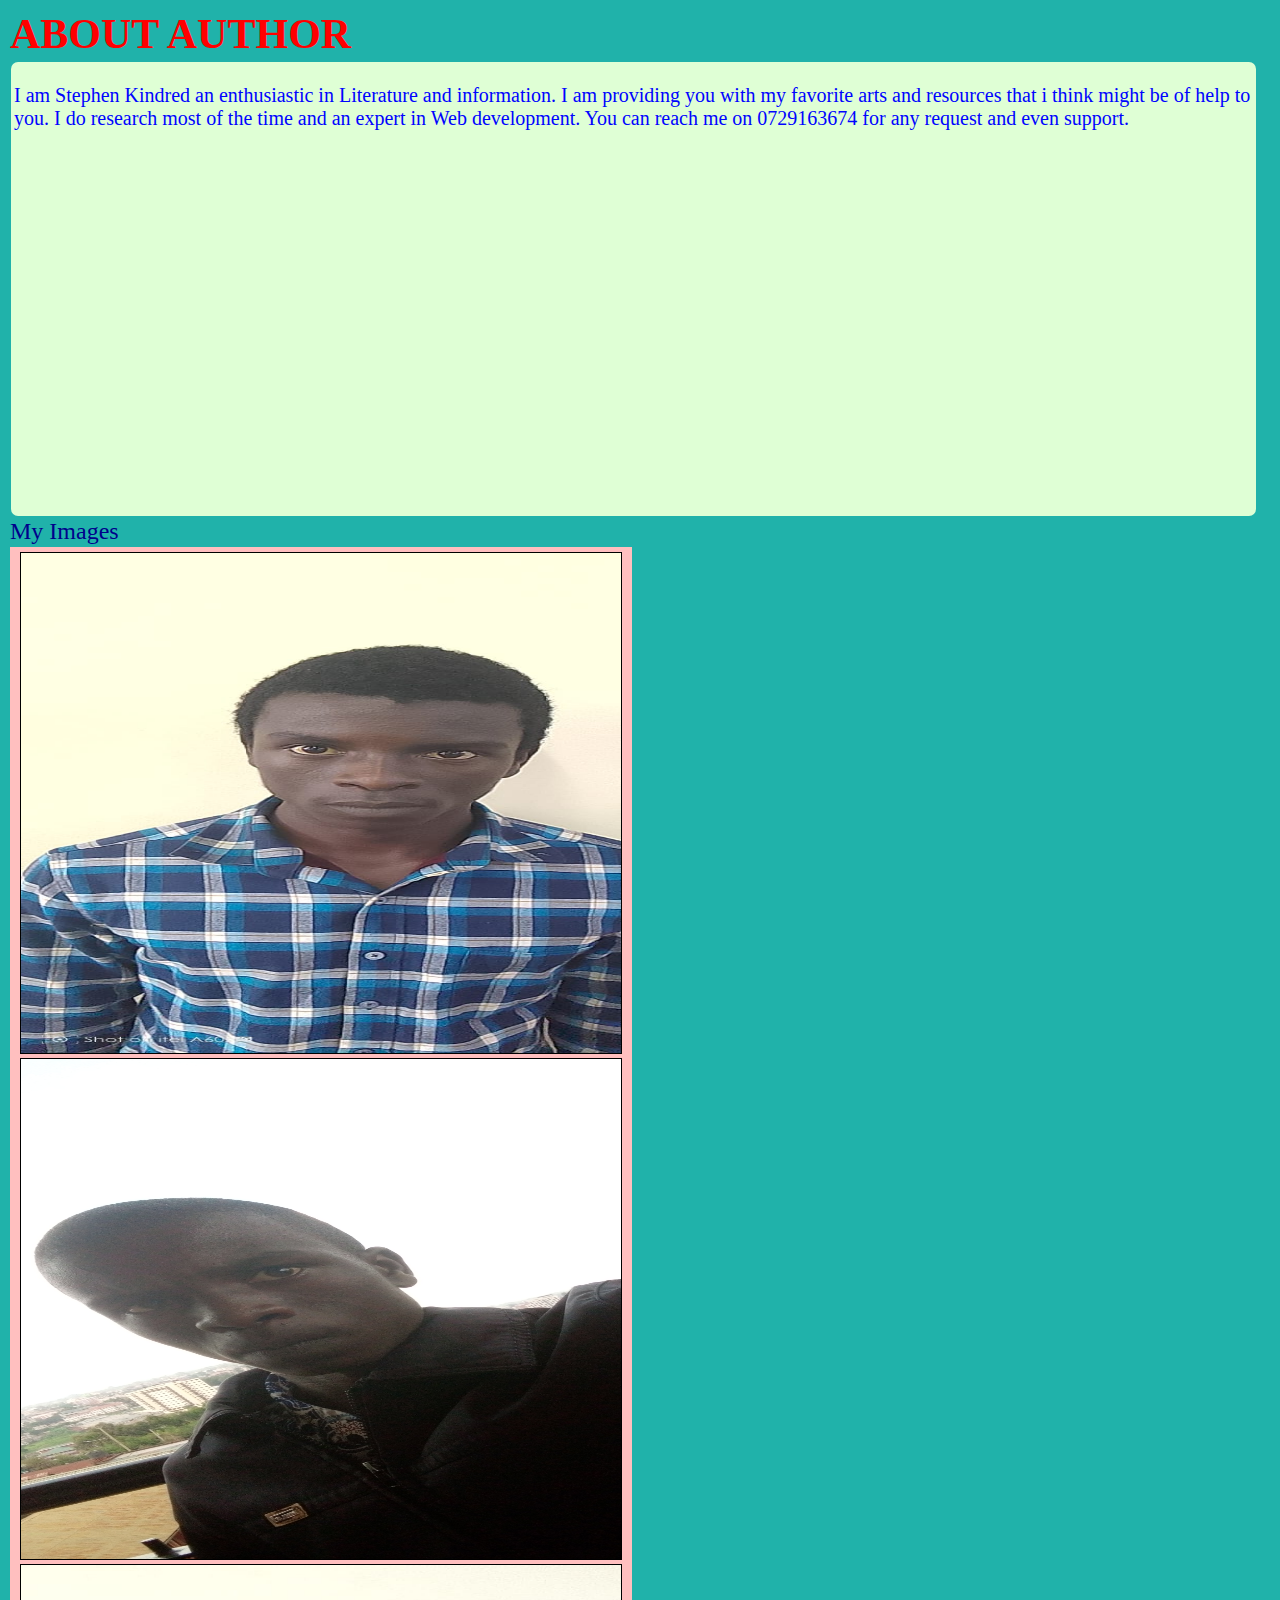
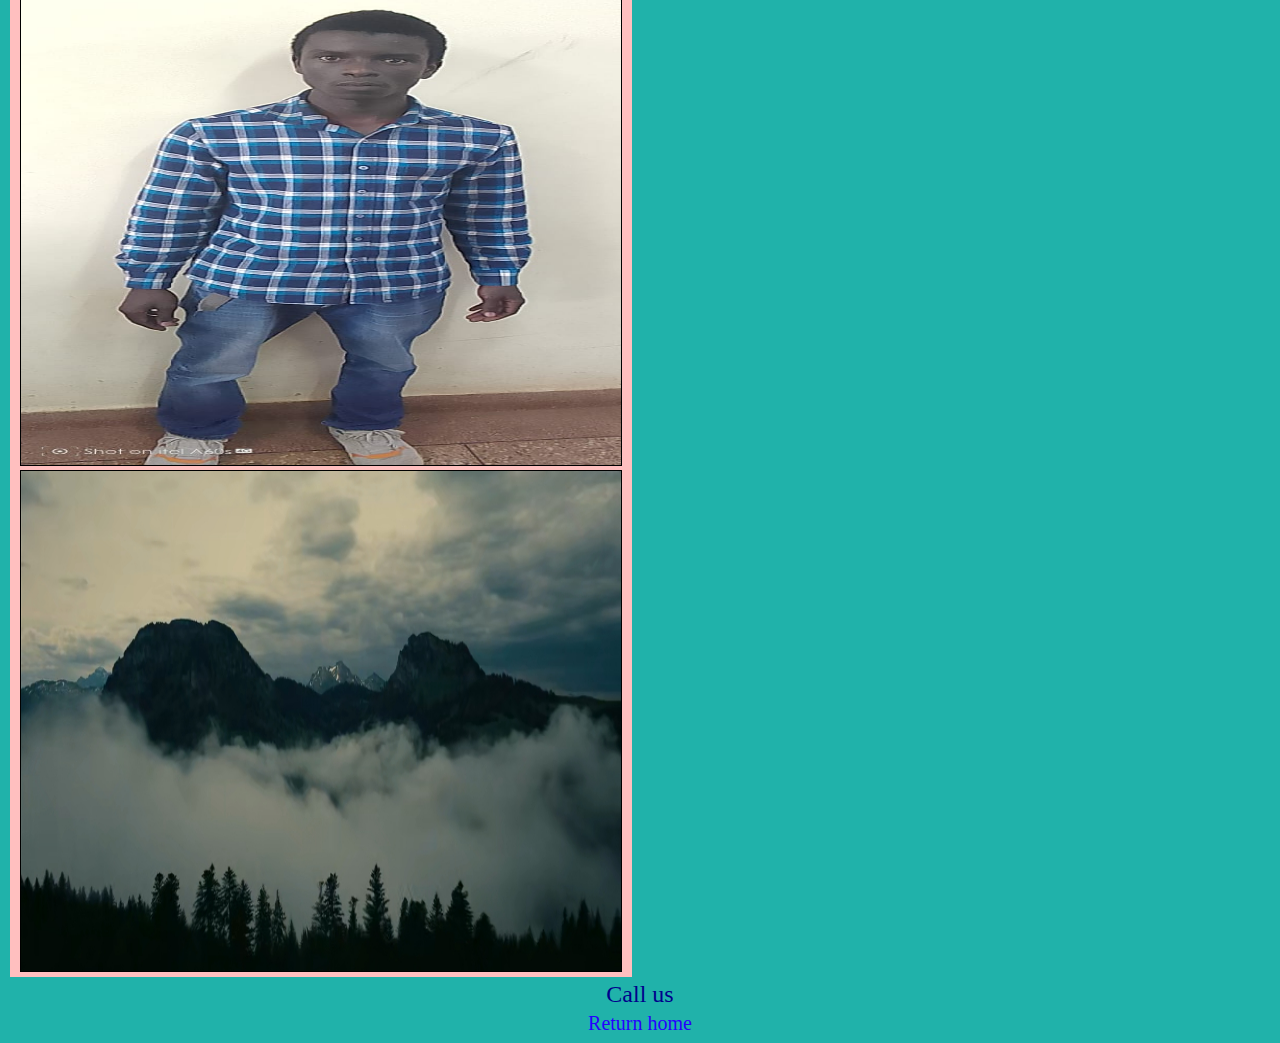
<file: about.html>
<!DOCTYPE html>
<html>
    <head>
        <style>
            body{
                background:lightseagreen;
                height:auto;
                
            }
            h1{
                font-size:42px;
                color:red;
                padding:2px;
                font-family:Times New Roman;
                margin:0;
                
                
            }
            p{
                font-size:20px;
                color:darkblue;
            }
           
                
            
             
            .dash{
                
                margin:2px 3px;
                border-radius:7px;
                width:98%;
                height:50vh;
                padding:2px 3px;
                background: #dfffd5;
                
                
            }
            .dash p{
                color:#0003ff;
                font-size:20px
                text-style:bold;
                
            }
            .rtn a {
                text-decoration:none;
                color:#2600ff;
                font-size:20px;
                align-items:center;
                justify-content:center;
                display:flex;
            }
            .my{
                font-size:24px;
                margin:2px;
                padding:0;
                
            }
            .call{
                
                text-align:center;
                align-content:center;
                margin:4px;                               
            }
            .call a{
                text-decoration:none;
                font-size:24px;
                color:darkblue;
            }
            .imagesdiv{
                width:100%
                height:2150px;
                background:#ffbfbf;
                display:flex;
                flex-direction:column;
                position:relative;
                gap:4px;
                padding-top:5px;
                padding-left:10px;
                padding-right:12px;
                max-width:600px;
                margin-left:2px;
                padding-bottom:5px;
                
                
                
                
            }
            .images{
                height:500px;
                width:100%;
                border:1px solid black;
                              
            }
            .images img{
                width:100%;
                height:100%;
                
            }
            
        </style>
    </head>
    <body>
        <header>
            <h1>ABOUT AUTHOR</h1>
        </header>
        <div class="dash">
            <p>
                I am Stephen Kindred an enthusiastic in Literature and information. I am providing you with my favorite arts and resources that i think might be of help to you. I do research most of the time and an expert in Web development. You can reach me on 0729163674 for any request and even support.
            </p>
        </div>
        
        <p class="my">My Images</p>
        <div class="imagesdiv">
      
   <div class="images">
       <img src="s1.jpg" alt="">
   </div>
            
   <div class="images">
       <img src="s2.jpg" alt="">
   </div>
      <div class="images">
       <img src="s4.jpg" alt="">
   </div>
      <div class="images">
       <img src="s3.jpg" alt="">
   </div>
        
        </div>
        <div class="call">
        <a href="tel:0729163674">Call us</a></div>
        
        <div class="rtn"><a href="index.html">Return home</a></div>
    </body>
</html>
</file>
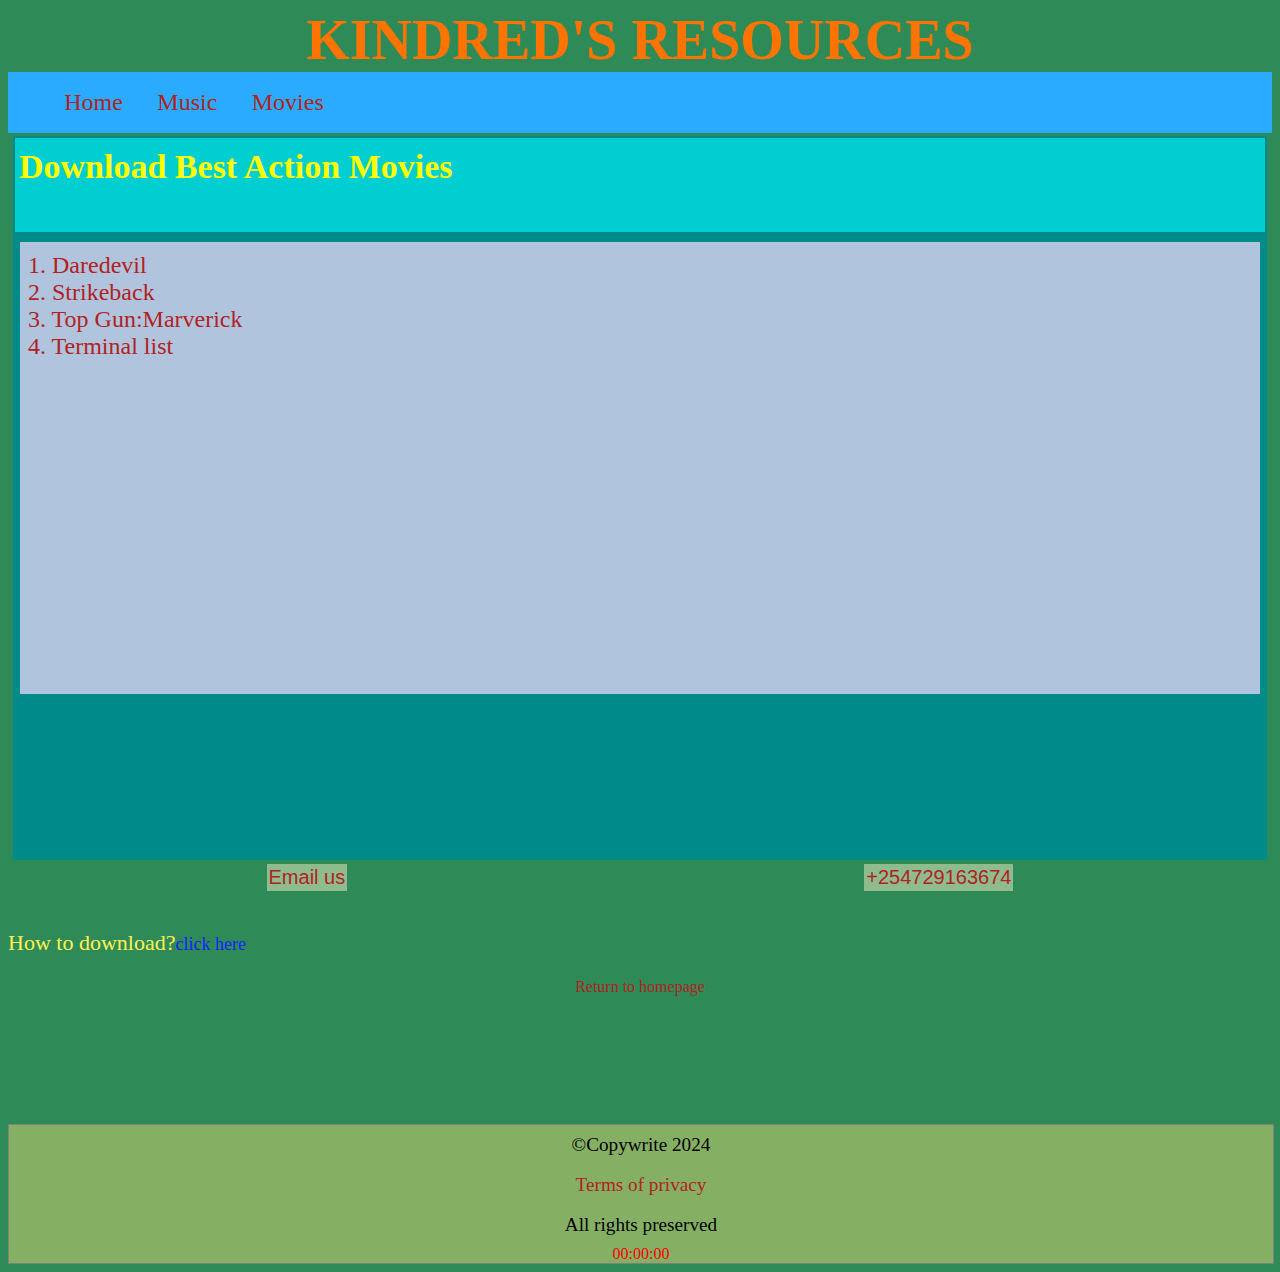
<file: actionmovies.html>
<!DOCTYPE html>
<html>
    <head>
       <link rel="stylesheet" type="text/css"href="style2.css">
       
       
  </head>
   <body>
     <div class="title">
         
      <h1>KINDRED'S RESOURCES</h1>    
         
     </div>
    
     <header>
         
         <div class="navigate">
             <ul>
                 <li><a href="index.html">Home</a></li>
                 <li><a href="music.html">Music</a></li>
                 <li><a href="movies.html">Movies</a></li>
                 
             </ul>
         </div>    
     </header>

          
   
   
     <section class="board">
         <div class="h2">
            <h2>Download Best Action Movies</h2> 
         </div>


         <div class="list">             
         <div>
        <a href="#" id="m1">1. Daredevil</a>
                 </div>
        <div>
       <a href="#" id="m2">2.  Strikeback</a>
       </div>
       <div>
           <a href="" id="m3">3. Top Gun:Marverick</a>
       </div>
       <div>
        
         <a href="#" id="m4">4. Terminal list</a>
         </div>
         
             
      
         </div>
     </section>
     
     <section class="contacts">
     
     
     <div class="cts">
         <a href="mailto:stephenkindred0368@gmail.com">Email us</a>
        </div>
        <div class="cts">
         <a href="Tel:0729163674" type="Tel">+254729163674</a>
     </div>

 </section>
<p class="hlp">How to download?<a href="helpdownload.html">click here</a></p>
<p class="rtn"><a href="index.html">Return to homepage</a></p>

     <footer class="footer1">
        <div class="footer2">
        <div>
               <p class="prc">©Copywrite 2024</p>
            </div>
            <div>
                <p class="prc"><a href="privacy.html">Terms of privacy</a></p>   
           
            </div>
            <div>
            <p class="prc">All rights preserved</p>
            </div>
        
         
         <div class="time">
             <span id="hrs">00</span>
             <span>:</span>
             <span id="min">00</span>
             <span>:</span>
             <span id="sec">00</span>
         </div>
     </div>
     </footer>
     
     <script>
         let hrs= document.getElementById("hrs")
         let min= document.getElementById("min")
         let sec= document.getElementById("sec")
         
         setInterval(()=>{
         let time= new Date()
         
         hrs.innerHTML=time.getHours()
         min.innerHTML=time.getMinutes()
         sec.innerHTML=time.getSeconds()
         },1000)
         
         
     </script>
 </body>
 </html>
</file>
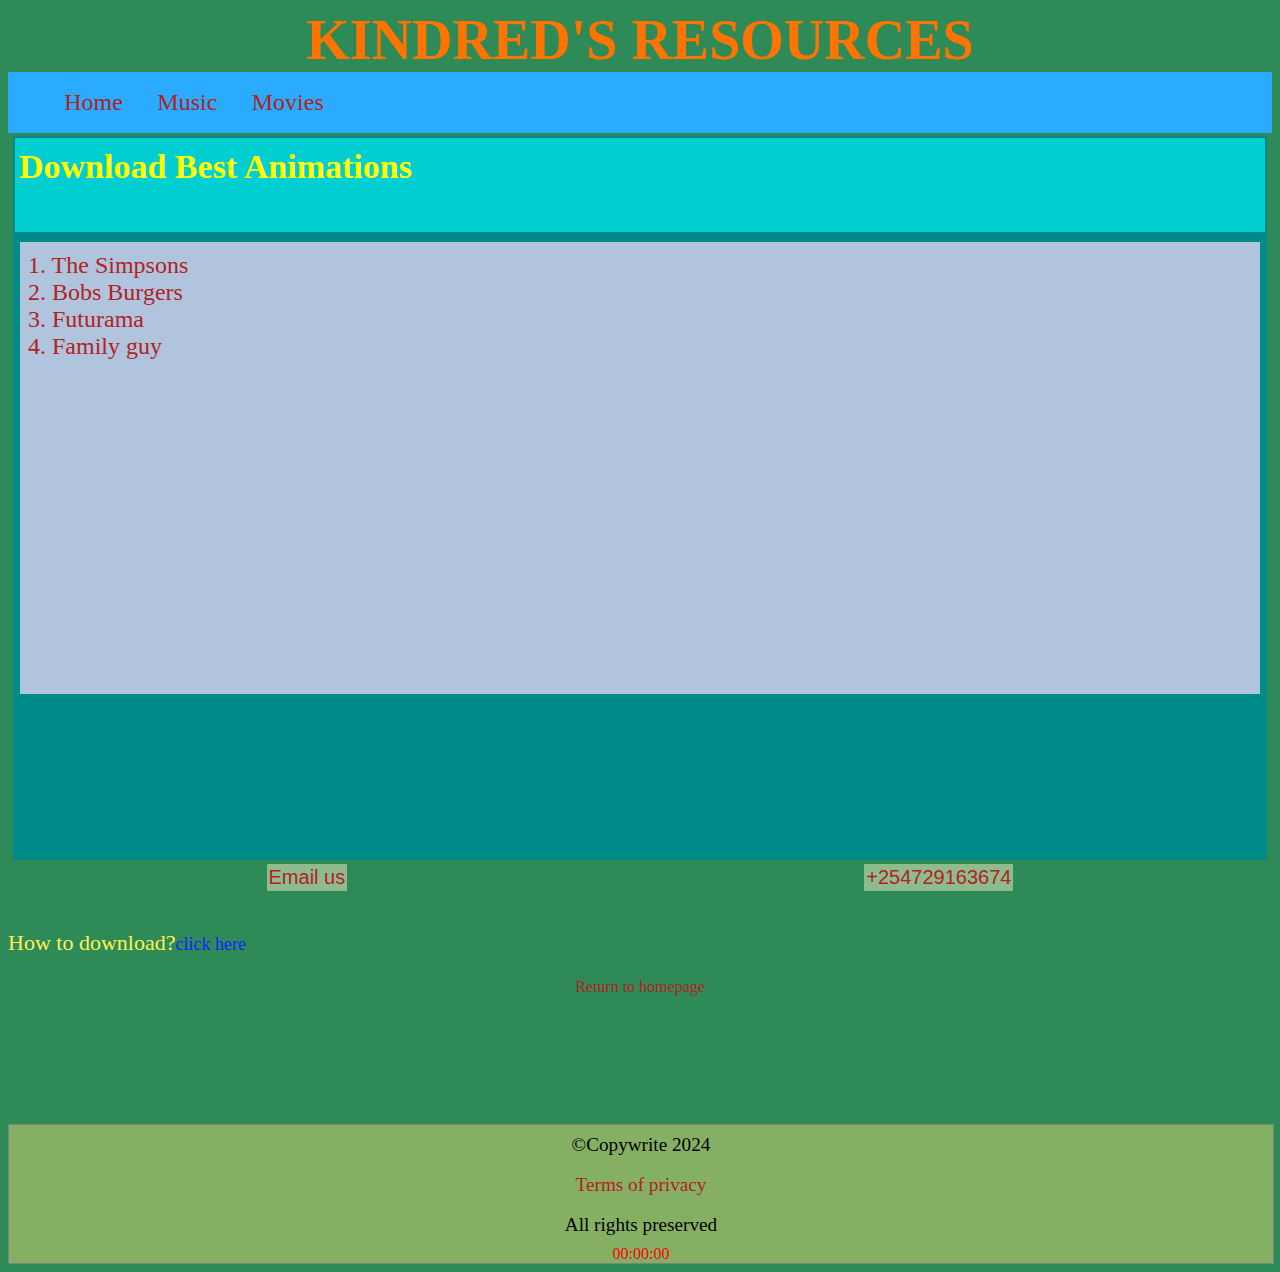
<file: animation.html>
<!DOCTYPE html>
<html>
    <head>
       <link rel="stylesheet" type="text/css"href="style2.css">
       
       
  </head>
   <body>
     <div class="title">
         
      <h1>KINDRED'S RESOURCES</h1>    
         
     </div>
    
     <header>
         
         <div class="navigate">
             <ul>
                 <li><a href="index.html">Home</a></li>
                 <li><a href="music.html">Music</a></li>
                 <li><a href="movies.html">Movies</a></li>
                 
             </ul>
         </div>    
     </header>

          
   
   
     <section class="board">
         <div class="h2">
            <h2>Download Best Animations</h2> 
         </div>


         <div class="list">             
         <div>
        <a href="#" id="m1">1.  The Simpsons</a>
                 </div>
        <div>
       <a href="#" id="m2">2. Bobs Burgers </a>
       </div>
       <div>
           <a href="" id="m3">3.  Futurama</a>
       </div>
       <div>
        
         <a href="#" id="m4">4. Family guy</a>
         </div>
         
             
      
         </div>
     </section>
     
     <section class="contacts">
     
     
     <div class="cts">
         <a href="mailto:stephenkindred0368@gmail.com">Email us</a>
        </div>
        <div class="cts">
         <a href="Tel:0729163674" type="Tel">+254729163674</a>
     </div>

 </section>
<p class="hlp">How to download?<a href="helpdownload.html">click here</a></p>
<p class="rtn"><a href="index.html">Return to homepage</a></p>

     <footer class="footer1">
        <div class="footer2">
        <div>
               <p class="prc">©Copywrite 2024</p>
            </div>
            <div>
                <p class="prc"><a href="privacy.html">Terms of privacy</a></p>   
           
            </div>
            <div>
            <p class="prc">All rights preserved</p>
            </div>
        
         
         <div class="time">
             <span id="hrs">00</span>
             <span>:</span>
             <span id="min">00</span>
             <span>:</span>
             <span id="sec">00</span>
         </div>
     </div>
     </footer>
     
     <script>
         let hrs= document.getElementById("hrs")
         let min= document.getElementById("min")
         let sec= document.getElementById("sec")
         
         setInterval(()=>{
         let time= new Date()
         
         hrs.innerHTML=time.getHours()
         min.innerHTML=time.getMinutes()
         sec.innerHTML=time.getSeconds()
         },1000)
         
         
     </script>
 </body>
 </html>
</file>
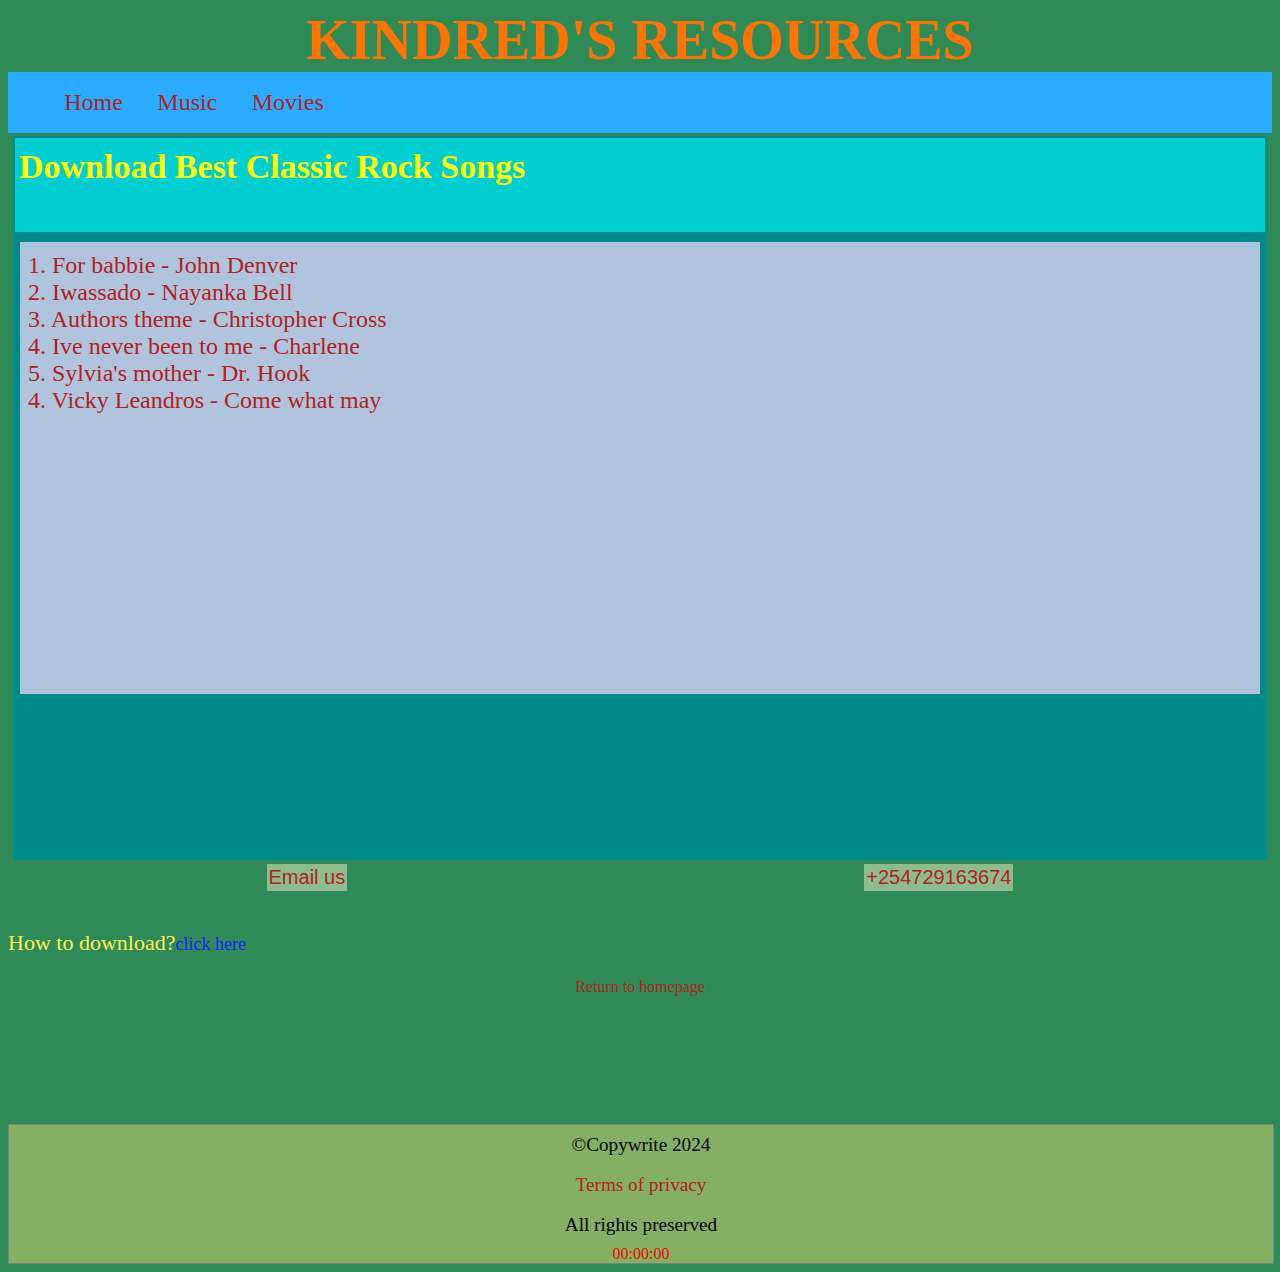
<file: Classics.html>
<!DOCTYPE html>
<html>
    <head>
       <link rel="stylesheet" type="text/css"href="style2.css">
       
       
  </head>
   <body>
     <div class="title">
         
      <h1>KINDRED'S RESOURCES</h1>    
         
     </div>
    
     <header>
         
         <div class="navigate">
             <ul>
                 <li><a href="index.html">Home</a></li>
                 <li><a href="music.html">Music</a></li>
                 <li><a href="movies.html">Movies</a></li>
                 
             </ul>
         </div>    
     </header>

          
   
   
     <section class="board">
         <div class="h2">
            <h2>Download Best Classic Rock Songs</h2> 
         </div>


         <div class="list">             
         <div>
        <a href="#" id="m1">1. For babbie - John Denver</a>
                 </div>
        <div>
       <a href="#" id="m2">2. Iwassado - Nayanka Bell</a>
       </div>
       <div>
           <a href="" id="m3">3. Authors theme - Christopher Cross</a>
       </div>
       <div>
        
         <a href="#" id="m4">4. Ive never been to me - Charlene</a>
         </div>
            <div>
        
         <a href="#" id="m4">5. Sylvia's mother - Dr. Hook </a>
         </div>
            <div>
        
         <a href="#" id="m4">4. Vicky Leandros - Come what may</a>
         </div>
         
             
      
         </div>
     </section>
     
     <section class="contacts">
     
     
     <div class="cts">
         <a href="mailto:stephenkindred0368@gmail.com">Email us</a>
        </div>
        <div class="cts">
         <a href="Tel:0729163674" type="Tel">+254729163674</a>
     </div>

 </section>
<p class="hlp">How to download?<a href="helpdownload.html">click here</a></p>
<p class="rtn"><a href="index.html">Return to homepage</a></p>

     <footer class="footer1">
        <div class="footer2">
        <div>
               <p class="prc">©Copywrite 2024</p>
            </div>
            <div>
                <p class="prc"><a href="privacy.html">Terms of privacy</a></p>   
           
            </div>
            <div>
            <p class="prc">All rights preserved</p>
            </div>
        
         
         <div class="time">
             <span id="hrs">00</span>
             <span>:</span>
             <span id="min">00</span>
             <span>:</span>
             <span id="sec">00</span>
         </div>
     </div>
     </footer>
     
     <script>
         let hrs= document.getElementById("hrs")
         let min= document.getElementById("min")
         let sec= document.getElementById("sec")
         
         setInterval(()=>{
         let time= new Date()
         
         hrs.innerHTML=time.getHours()
         min.innerHTML=time.getMinutes()
         sec.innerHTML=time.getSeconds()
         },1000)
         
         
     </script>
 </body>
 </html>
</file>
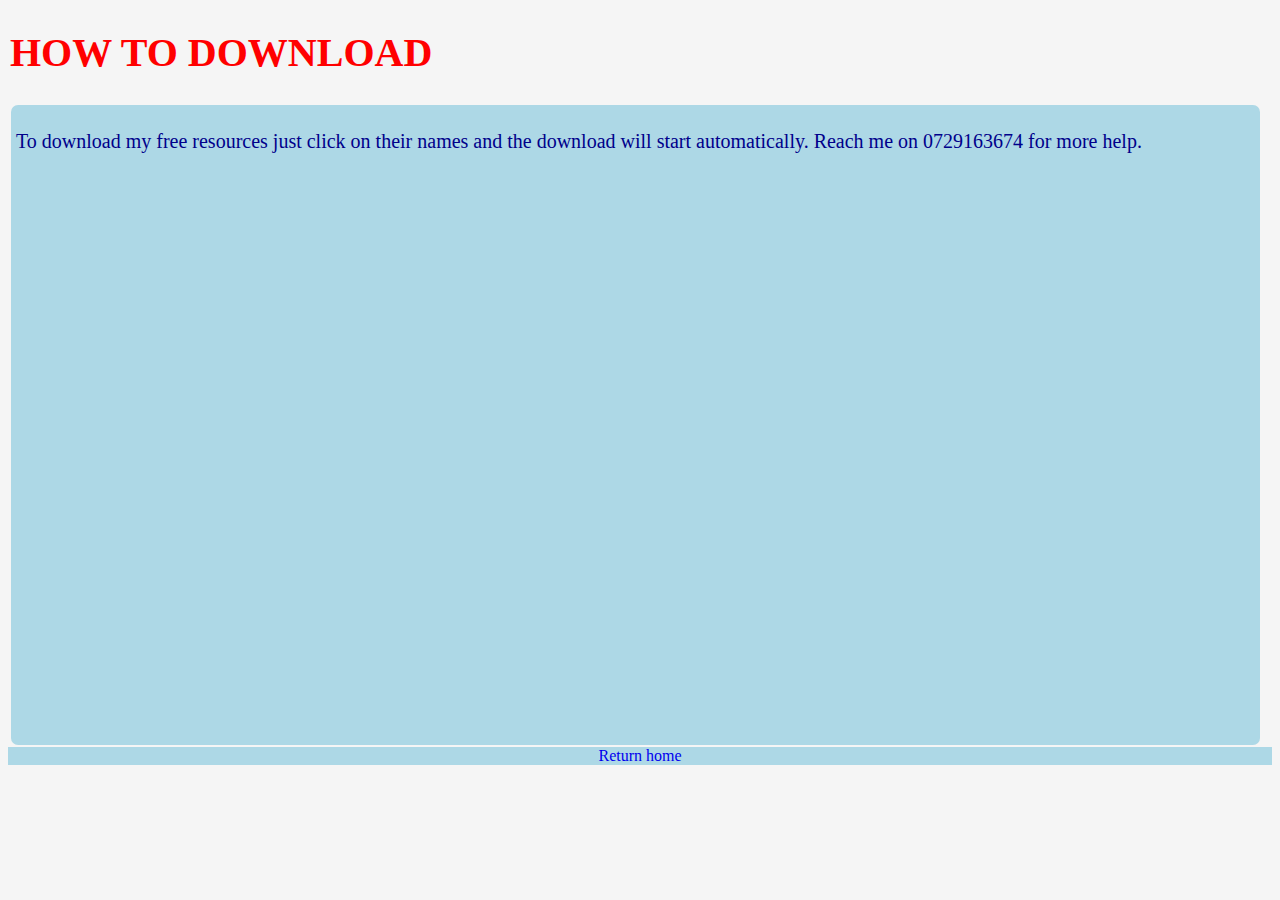
<file: helpdownload.html>
<!DOCTYPE html>
<html>
    <head>
        <style>
            body{
                background:whitesmoke;
                
            }
            h1{
                font-size:40px;
                color:red;
                padding:2px;
                
                
            }
            p{
                font-size:20px;
                color:darkblue;
            }
            div{
                background-color:lightblue;
            }
            .dash{
                
                margin:2px 3px;
                border-radius:7px;
                width:98%;
                height:70vh;
                padding:5px;
            }
            
            .rtn a {
                text-decoration:none;
                font-color:darkblue;
                align-items:center;
                justify-content:center;
                display:flex;
            }
        </style>
    </head>
    <body>
        <header>
            <h1>HOW TO DOWNLOAD</h1>
        </header>
        <div class="dash">
            <p>
                To download my free resources just click on their names and the download will start automatically.
                Reach me on 0729163674 for more help.
            </p>
        </div>
        <div class="rtn"><a href="index.html">Return home</a></div>
    </body>
</html>
</file>
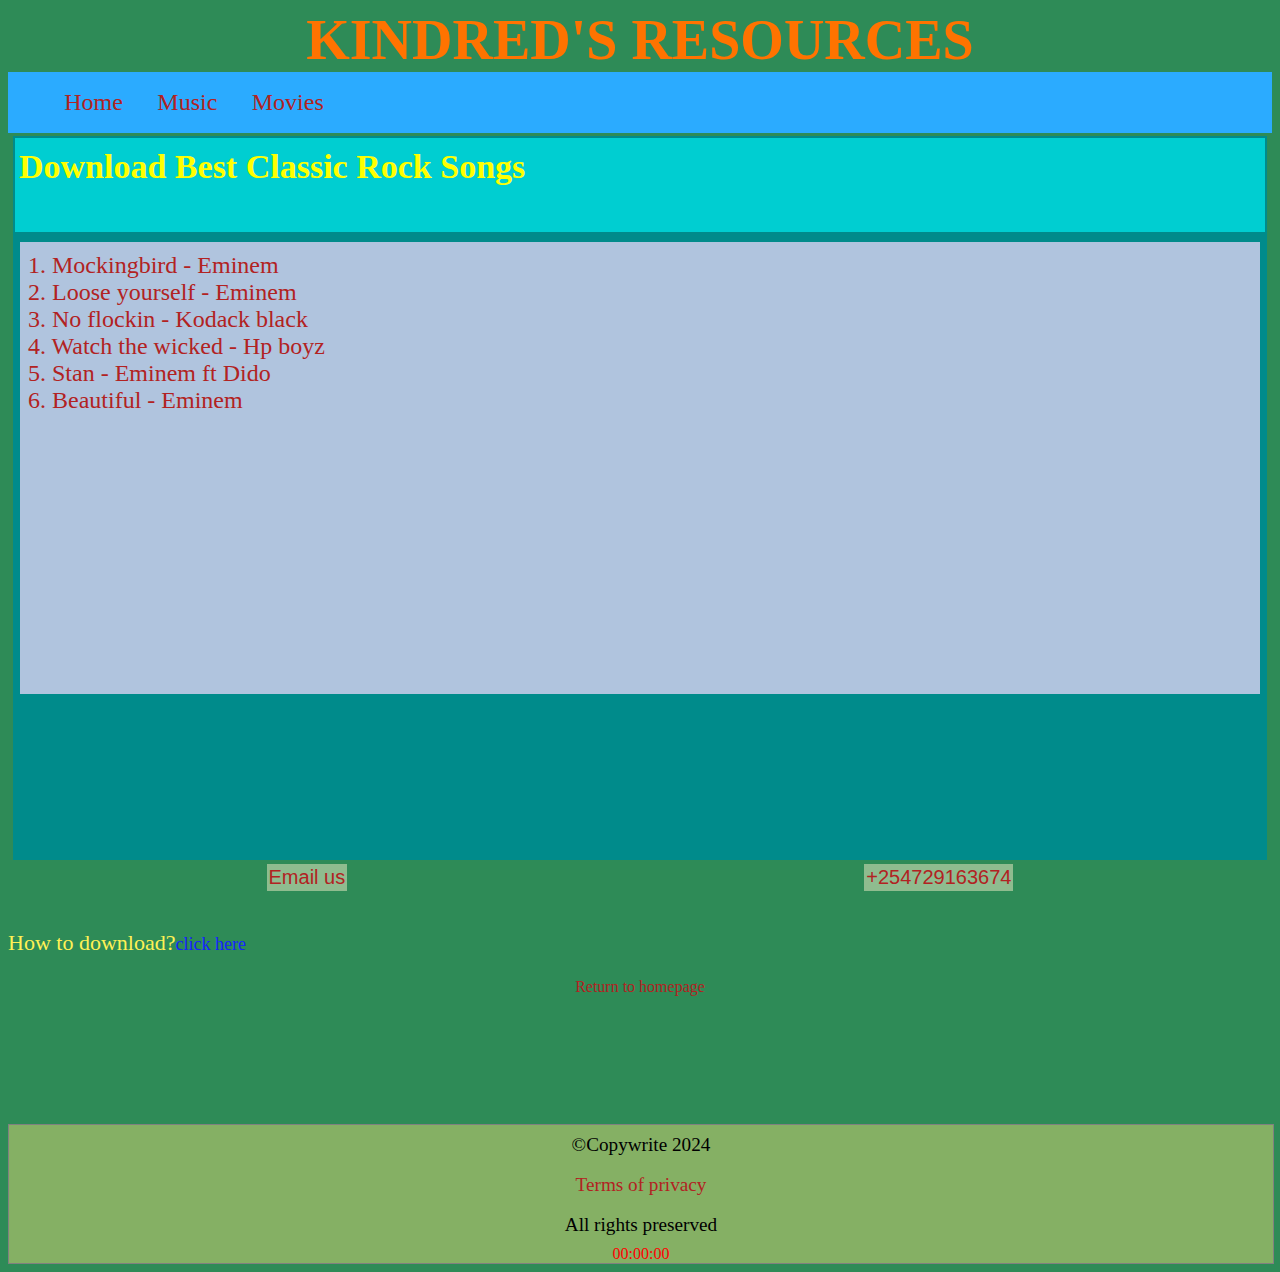
<file: hiphop.html>
<!DOCTYPE html>
<html>
    <head>
       <link rel="stylesheet" type="text/css"href="style2.css">
       
       
  </head>
   <body>
     <div class="title">
         
      <h1>KINDRED'S RESOURCES</h1>    
         
     </div>
    
     <header>
         
         <div class="navigate">
             <ul>
                 <li><a href="index.html">Home</a></li>
                 <li><a href="music.html">Music</a></li>
                 <li><a href="movies.html">Movies</a></li>
                 
             </ul>
         </div>    
     </header>

          
   
   
     <section class="board">
         <div class="h2">
            <h2>Download Best Classic Rock Songs</h2> 
         </div>


         <div class="list">             
         <div>
        <a href="#" id="m1">1. Mockingbird - Eminem</a>
                 </div>
        <div>
       <a href="#" id="m2">2. Loose yourself - Eminem</a>
       </div>
       <div>
           <a href="" id="m3">3. No flockin - Kodack black</a>
       </div>
       <div>
        
         <a href="#" id="m4">4. Watch the wicked - Hp boyz</a>
         </div>
            <div>
        
         <a href="#" id="m4">5. Stan - Eminem ft Dido</a>
         </div>
            <div>
        
         <a href="#" id="m4">6. Beautiful - Eminem</a>
         </div>
         
             
      
         </div>
     </section>
     
     <section class="contacts">
     
     
     <div class="cts">
         <a href="mailto:stephenkindred0368@gmail.com">Email us</a>
        </div>
        <div class="cts">
         <a href="Tel:0729163674" type="Tel">+254729163674</a>
     </div>

 </section>
<p class="hlp">How to download?<a href="helpdownload.html">click here</a></p>
<p class="rtn"><a href="index.html">Return to homepage</a></p>

     <footer class="footer1">
        <div class="footer2">
        <div>
               <p class="prc">©Copywrite 2024</p>
            </div>
            <div>
                <p class="prc"><a href="privacy.html">Terms of privacy</a></p>   
           
            </div>
            <div>
            <p class="prc">All rights preserved</p>
            </div>
        
         
         <div class="time">
             <span id="hrs">00</span>
             <span>:</span>
             <span id="min">00</span>
             <span>:</span>
             <span id="sec">00</span>
         </div>
     </div>
     </footer>
     
     <script>
         let hrs= document.getElementById("hrs")
         let min= document.getElementById("min")
         let sec= document.getElementById("sec")
         
         setInterval(()=>{
         let time= new Date()
         
         hrs.innerHTML=time.getHours()
         min.innerHTML=time.getMinutes()
         sec.innerHTML=time.getSeconds()
         },1000)
         
         
     </script>
 </body>
 </html>
</file>
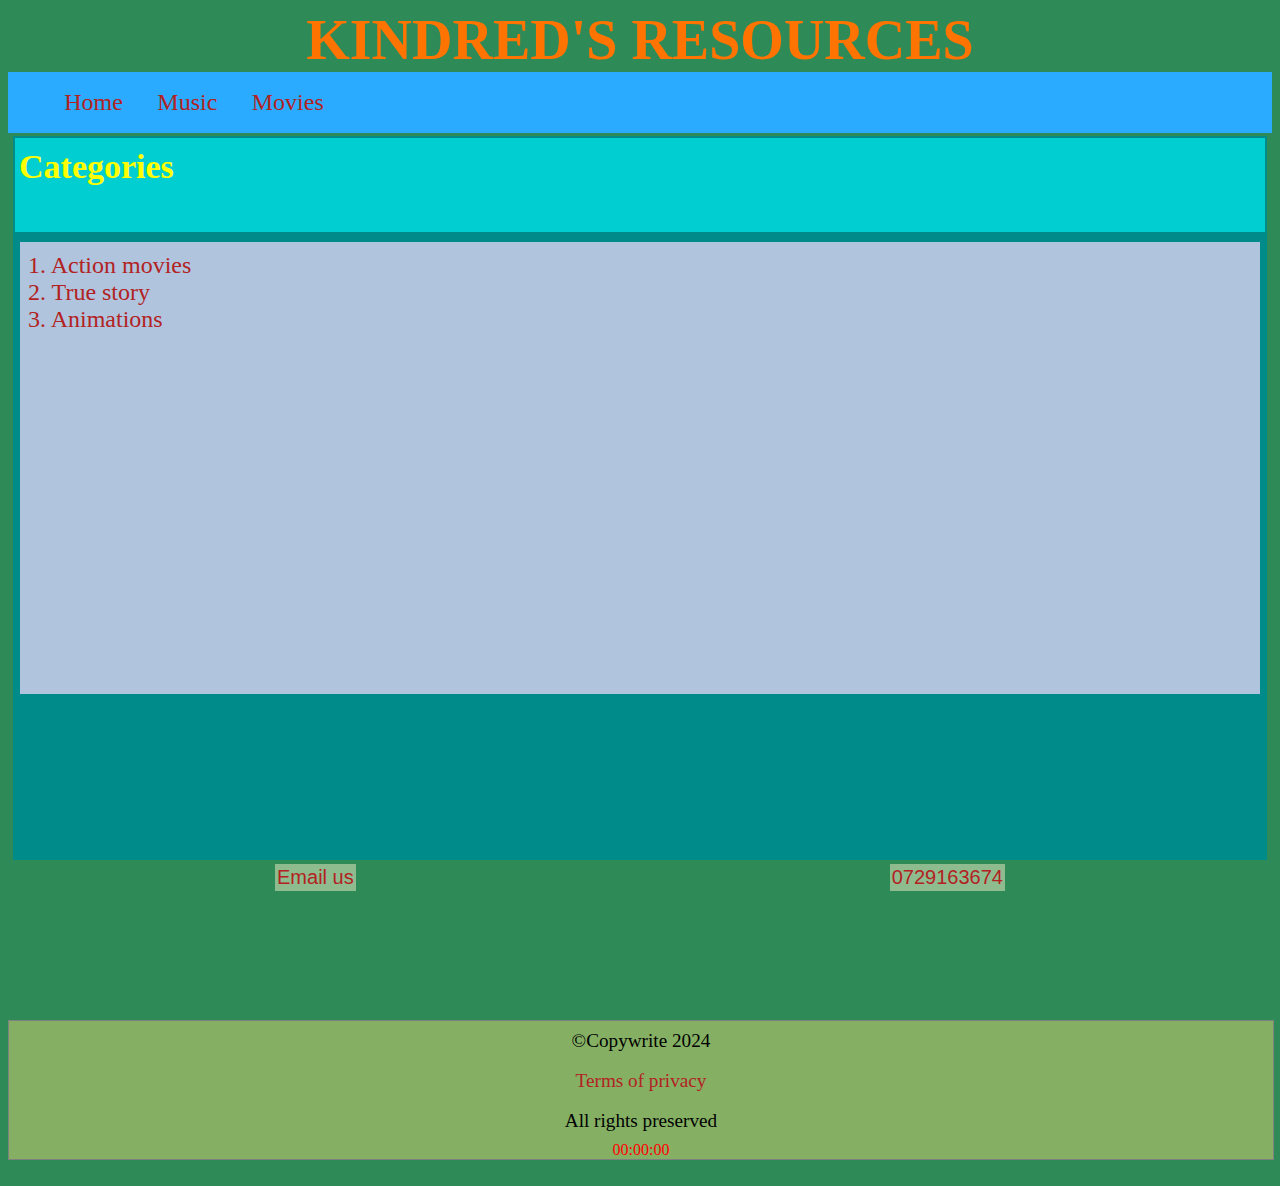
<file: movies.html>
<!DOCTYPE html>
<html>
    <head>
       <link rel="stylesheet" type="text/css" href="style2.css">
       
  </head>
   <body>
     <div class="title">
         
      <h1>KINDRED'S RESOURCES</h1>    
         
     </div>
    
     <header>
         
         <div class="navigate">
             <ul>
                 <li><a href="Index.html.html">Home</a></li>
                 <li><a href="music.html">Music</a></li>
                 <li><a href="movies.html">Movies</a></li>
                 
             </ul>
         </div>    
     </header>

          
   
   
     <section class="board">
         <div class="h2">
            <h2>Categories</h2> 
         </div>


         <div class="list">             
         <div>
         <a href="actionmovies.html">1. Action movies</a>
        </div>
        
       <div>
           <a href="truestory.html">2. True story</a>
       </div>
       
         <div>
             <a href="animation.html">3. Animations</a>
         </div>
         </div>
     </section>
     
     <section class="contacts">
     
     
     <div class="cts">
         <a href="mailto:stephenkindred0368@gmail.com">Email us</a>
        </div>
        <div class="cts">
         <a href="Tel:0729163674" type="Tel">0729163674</a>
     </div>


 </section>


     <footer class="footer1">
        <div class="footer2">
        <div>
               <p class="prc">©Copywrite 2024</p>
            </div>
            <div>
                <p class="prc"><a href="privacy.html">Terms of privacy</a></p>   
           
            </div>
            <div>
            <p class="prc">All rights preserved</p>
            </div>
        
         
         <div class="time">
             <span id="hrs">00</span>
             <span>:</span>
             <span id="min">00</span>
             <span>:</span>
             <span id="sec">00</span>
         </div>
     </div>
     </footer>
     
     <script>
         let hrs= document.getElementById("hrs")
         let min= document.getElementById("min")
         let sec= document.getElementById("sec")
         
         setInterval(()=>{
         let time= new Date()
         
         hrs.innerHTML=time.getHours()
         min.innerHTML=time.getMinutes()
         sec.innerHTML=time.getSeconds()
         },1000)
         
         
     </script>
 </body>
 </html>
</file>
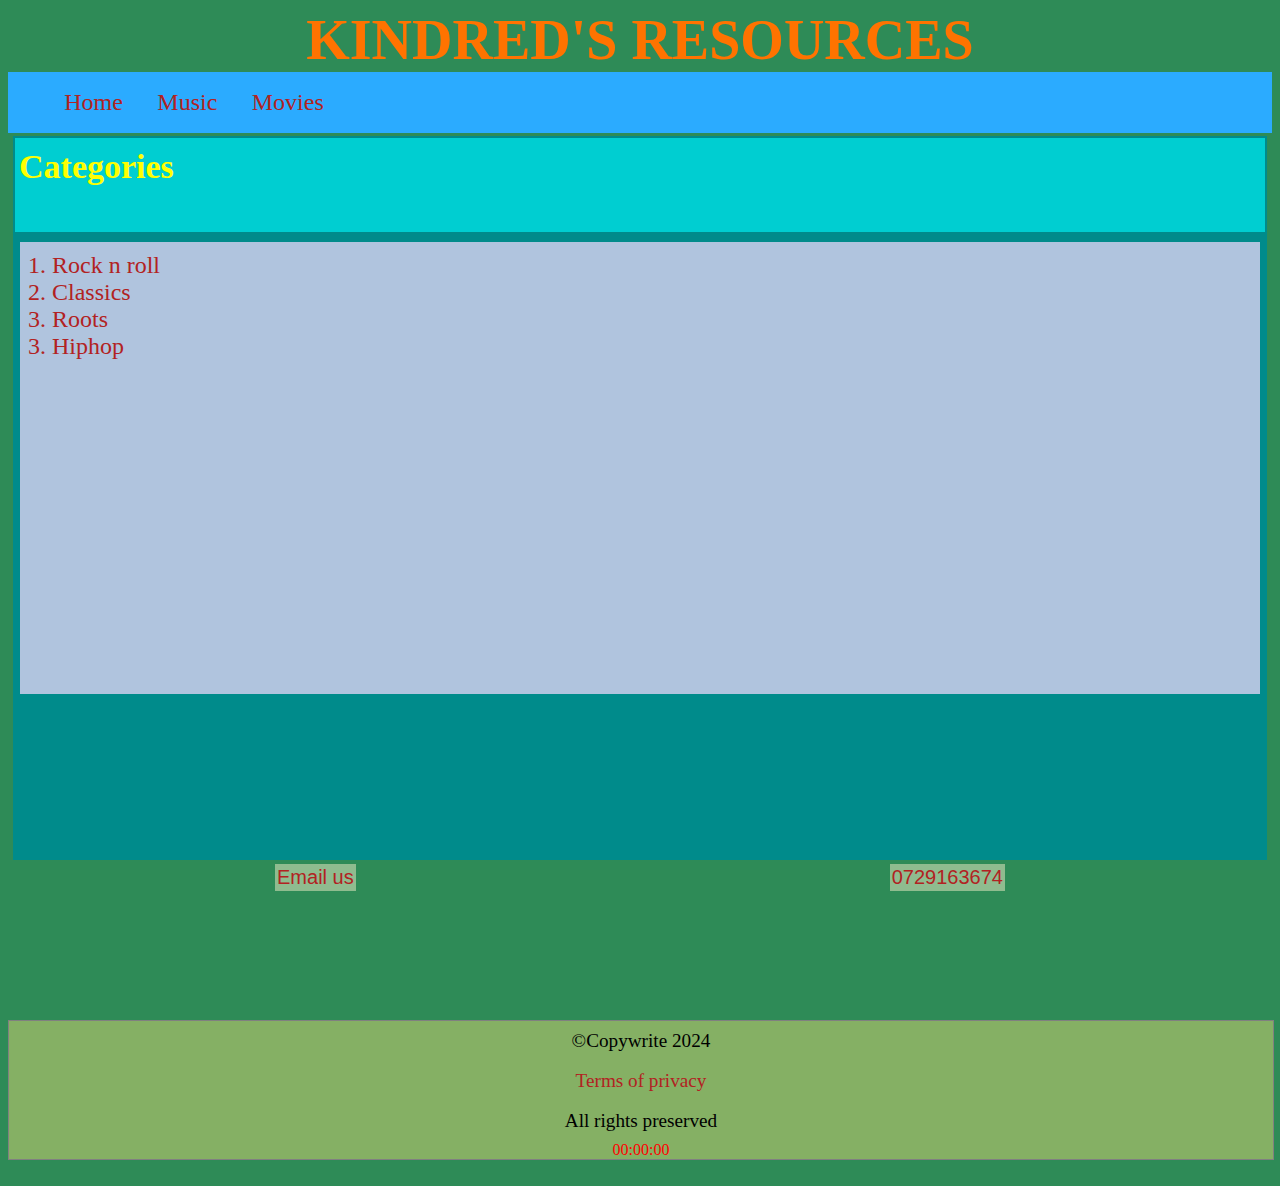
<file: music.html>
<!DOCTYPE html>
<html>
    <head>
       <link rel="stylesheet" type="text/css" href="style2.css">
     
       
  </head>
   <body>
     <div class="title">
         
      <h1>KINDRED'S RESOURCES</h1>    
         
     </div>
    
     <header>
         
         <div class="navigate">
             <ul>
                 <li><a href="index.html">Home</a></li>
                 <li><a href="music.html">Music</a></li>
                 <li><a href="movies.html">Movies</a></li>
                 
             </ul>
         </div>    
     </header>

          
   
   
     <section class="board">
         <div class="h2">
            <h2>Categories</h2> 
         </div>


         <div class="list">             
         
        <div>
        
         <a href="Rock.html">1. Rock n roll</a>
       </div>
       <div>
           <a href="Classics.html">2. Classics</a>
       </div>
       <div>
        
         <a href="Roots.html">3. Roots</a>
         </div>
          <div>
        
         <a href="hiphop.html">3. Hiphop</a>
         </div>
         
         </div>
     </section>
     
     <section class="contacts">
     
     
     <div class="cts">
         <a href="mailto:stephenkindred0368@gmail.com">Email us</a>
        </div>
        <div class="cts">
         <a href="Tel:0729163674" type="Tel">0729163674</a>
     </div>


 </section>


     <footer class="footer1">
        <div class="footer2">
        <div>
               <p class="prc">©Copywrite 2024</p>
            </div>
            <div>
                <p class="prc"><a href="privacy.html">Terms of privacy</a></p>   
           
            </div>
            <div>
            <p class="prc">All rights preserved</p>
            </div>
        
         
         <div class="time">
             <span id="hrs">00</span>
             <span>:</span>
             <span id="min">00</span>
             <span>:</span>
             <span id="sec">00</span>
         </div>
     </div>
     </footer>
     
     <script>
         let hrs= document.getElementById("hrs")
         let min= document.getElementById("min")
         let sec= document.getElementById("sec")
         
         setInterval(()=>{
         let time= new Date()
         
         hrs.innerHTML=time.getHours()
         min.innerHTML=time.getMinutes()
         sec.innerHTML=time.getSeconds()
         },1000)
         
         
     </script>
 </body>
 </html>
</file>
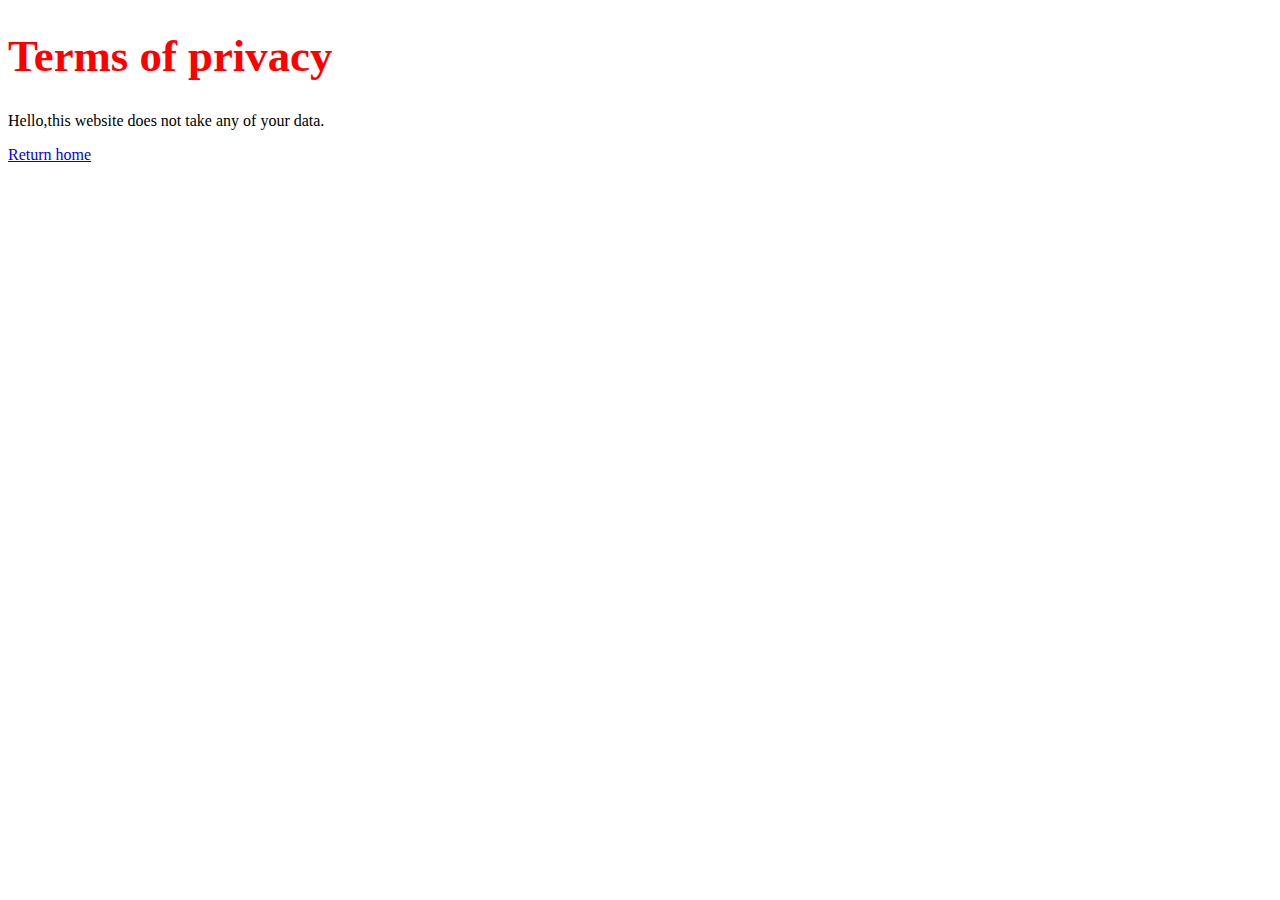
<file: privacy.html>
<!DOCTYPE html>
<html>
    <head>
        <style>
            h1{
                font-size:2.8rem;
                color:red;
                font-family:Times New Roman;
                justify-content:cent;
            }
        </style>
    </head>
    <body>
        <div>
            <h1>Terms of privacy</h1>
            <p>Hello,this website does not take any of your data.</p>
            <a href="index.html">Return home</a>
        </div>
    </body>
</html>
</file>
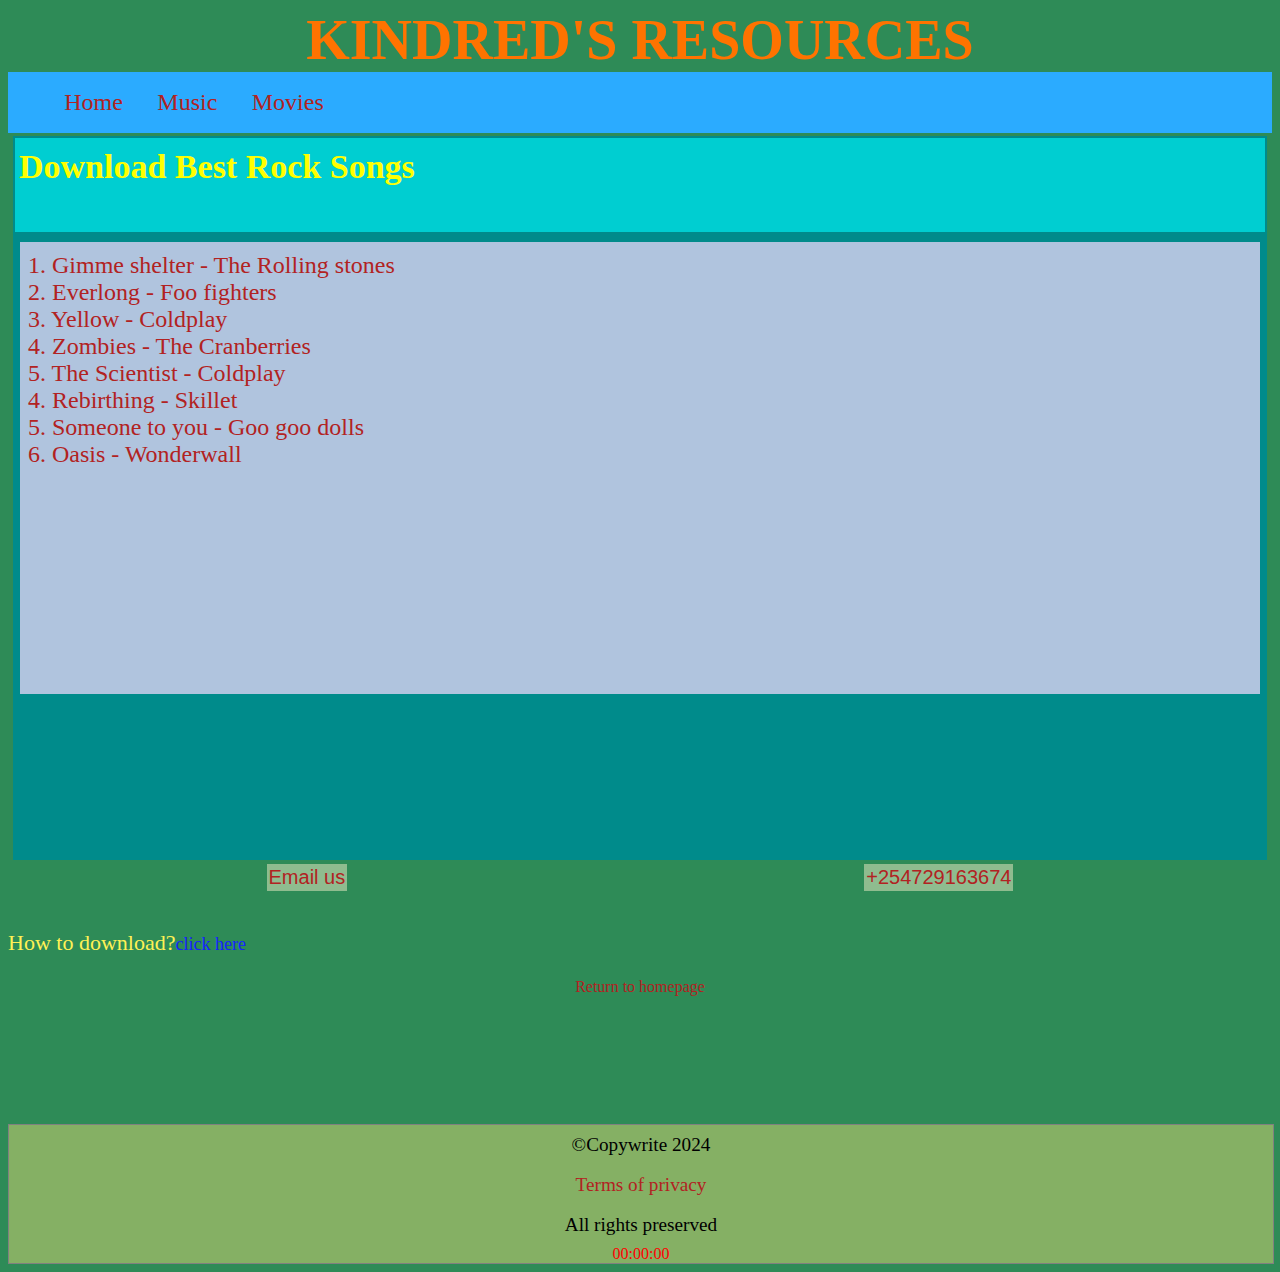
<file: Rock.html>
<!DOCTYPE html>
<html>
    <head>
       <link rel="stylesheet" type="text/css"href="style2.css">
       
       
  </head>
   <body>
     <div class="title">
         
      <h1>KINDRED'S RESOURCES</h1>    
         
     </div>
    
     <header>
         
         <div class="navigate">
             <ul>
                 <li><a href="index.html">Home</a></li>
                 <li><a href="music.html">Music</a></li>
                 <li><a href="movies.html">Movies</a></li>
                 
             </ul>
         </div>    
     </header>

          
   
   
     <section class="board">
         <div class="h2">
            <h2>Download Best Rock Songs</h2> 
         </div>


         <div class="list">             
         <div>
        <a href="#" id="m1">1. Gimme shelter - The Rolling stones</a>
                 </div>
        <div>
       <a href="#" id="m2">2. Everlong - Foo fighters </a>
       </div>
       <div>
           <a href="" id="m3">3. Yellow - Coldplay</a>
       </div>
       <div>
        
         <a href="#" id="m4">4. Zombies - The Cranberries</a>
         </div>
            <div>
        
         <a href="#" id="m4">5. The Scientist - Coldplay </a>
         </div>
            <div>
        
         <a href="#" id="m4">4. Rebirthing - Skillet </a>
         </div>
                 <div>
        
         <a href="#" id="m4">5. Someone to you - Goo goo dolls </a>
         </div>
                 <div>
        
         <a href="#" id="m4">6. Oasis - Wonderwall</a>
         </div>
         
             
      
         </div>
     </section>
     
     <section class="contacts">
     
     
     <div class="cts">
         <a href="mailto:stephenkindred0368@gmail.com">Email us</a>
        </div>
        <div class="cts">
         <a href="Tel:0729163674" type="Tel">+254729163674</a>
     </div>

 </section>
<p class="hlp">How to download?<a href="helpdownload.html">click here</a></p>
<p class="rtn"><a href="index.html">Return to homepage</a></p>

     <footer class="footer1">
        <div class="footer2">
        <div>
               <p class="prc">©Copywrite 2024</p>
            </div>
            <div>
                <p class="prc"><a href="privacy.html">Terms of privacy</a></p>   
           
            </div>
            <div>
            <p class="prc">All rights preserved</p>
            </div>
        
         
         <div class="time">
             <span id="hrs">00</span>
             <span>:</span>
             <span id="min">00</span>
             <span>:</span>
             <span id="sec">00</span>
         </div>
     </div>
     </footer>
     
     <script>
         let hrs= document.getElementById("hrs")
         let min= document.getElementById("min")
         let sec= document.getElementById("sec")
         
         setInterval(()=>{
         let time= new Date()
         
         hrs.innerHTML=time.getHours()
         min.innerHTML=time.getMinutes()
         sec.innerHTML=time.getSeconds()
         },1000)
         
         
     </script>
 </body>
 </html>
</file>
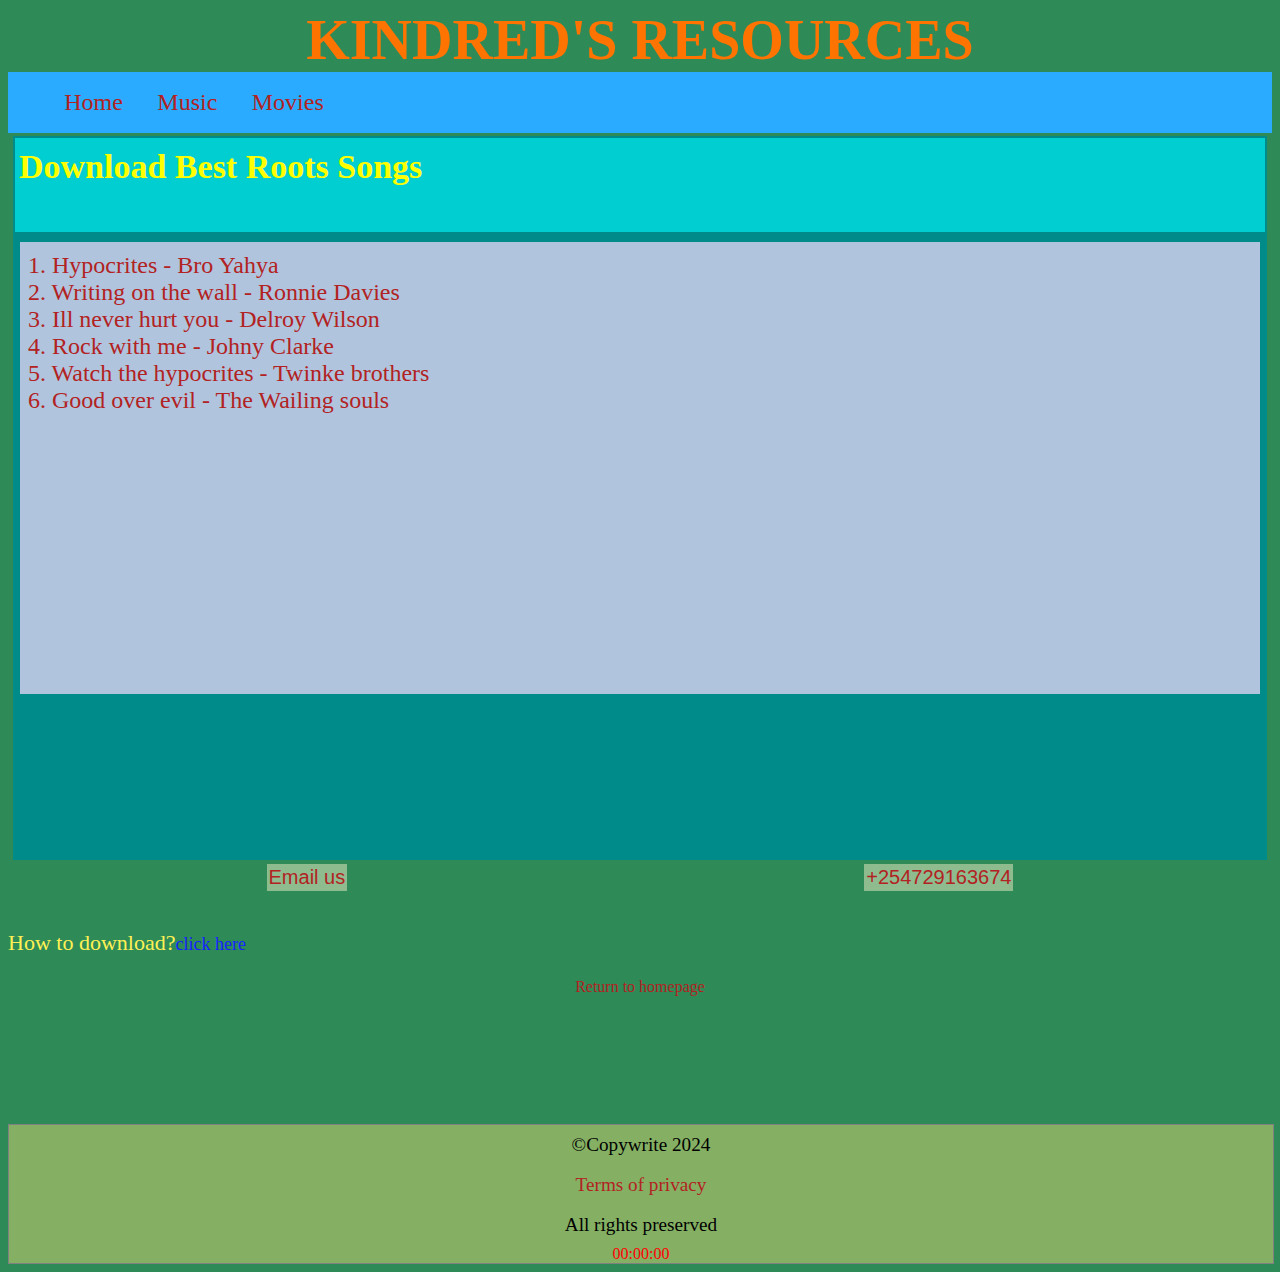
<file: Roots.html>
<!DOCTYPE html>
<html>
    <head>
       <link rel="stylesheet" type="text/css"href="style2.css">
       
       
  </head>
   <body>
     <div class="title">
         
      <h1>KINDRED'S RESOURCES</h1>    
         
     </div>
    
     <header>
         
         <div class="navigate">
             <ul>
                 <li><a href="index.html">Home</a></li>
                 <li><a href="music.html">Music</a></li>
                 <li><a href="movies.html">Movies</a></li>
                 
             </ul>
         </div>    
     </header>

          
   
   
     <section class="board">
         <div class="h2">
            <h2>Download Best Roots Songs</h2> 
         </div>


         <div class="list">             
         <div>
        <a href="#" id="m1">1. Hypocrites - Bro Yahya</a>
                 </div>
        <div>
       <a href="#" id="m2">2. Writing on the wall - Ronnie Davies</a>
       </div>
       <div>
           <a href="" id="m3">3. Ill never hurt you - Delroy Wilson</a>
       </div>
       <div>
        
         <a href="#" id="m4">4. Rock with me - Johny Clarke</a>
         </div>
            <div>
        
         <a href="#" id="m4">5. Watch the hypocrites - Twinke brothers</a>
         </div>
            <div>
        
         <a href="#" id="m4">6. Good over evil - The Wailing souls</a>
         </div>
         
             
      
         </div>
     </section>
     
     <section class="contacts">
     
     
     <div class="cts">
         <a href="mailto:stephenkindred0368@gmail.com">Email us</a>
        </div>
        <div class="cts">
         <a href="Tel:0729163674" type="Tel">+254729163674</a>
     </div>

 </section>
<p class="hlp">How to download?<a href="helpdownload.html">click here</a></p>
<p class="rtn"><a href="index.html">Return to homepage</a></p>

     <footer class="footer1">
        <div class="footer2">
        <div>
               <p class="prc">©Copywrite 2024</p>
            </div>
            <div>
                <p class="prc"><a href="privacy.html">Terms of privacy</a></p>   
           
            </div>
            <div>
            <p class="prc">All rights preserved</p>
            </div>
        
         
         <div class="time">
             <span id="hrs">00</span>
             <span>:</span>
             <span id="min">00</span>
             <span>:</span>
             <span id="sec">00</span>
         </div>
     </div>
     </footer>
     
     <script>
         let hrs= document.getElementById("hrs")
         let min= document.getElementById("min")
         let sec= document.getElementById("sec")
         
         setInterval(()=>{
         let time= new Date()
         
         hrs.innerHTML=time.getHours()
         min.innerHTML=time.getMinutes()
         sec.innerHTML=time.getSeconds()
         },1000)
         
         
     </script>
 </body>
 </html>
</file>
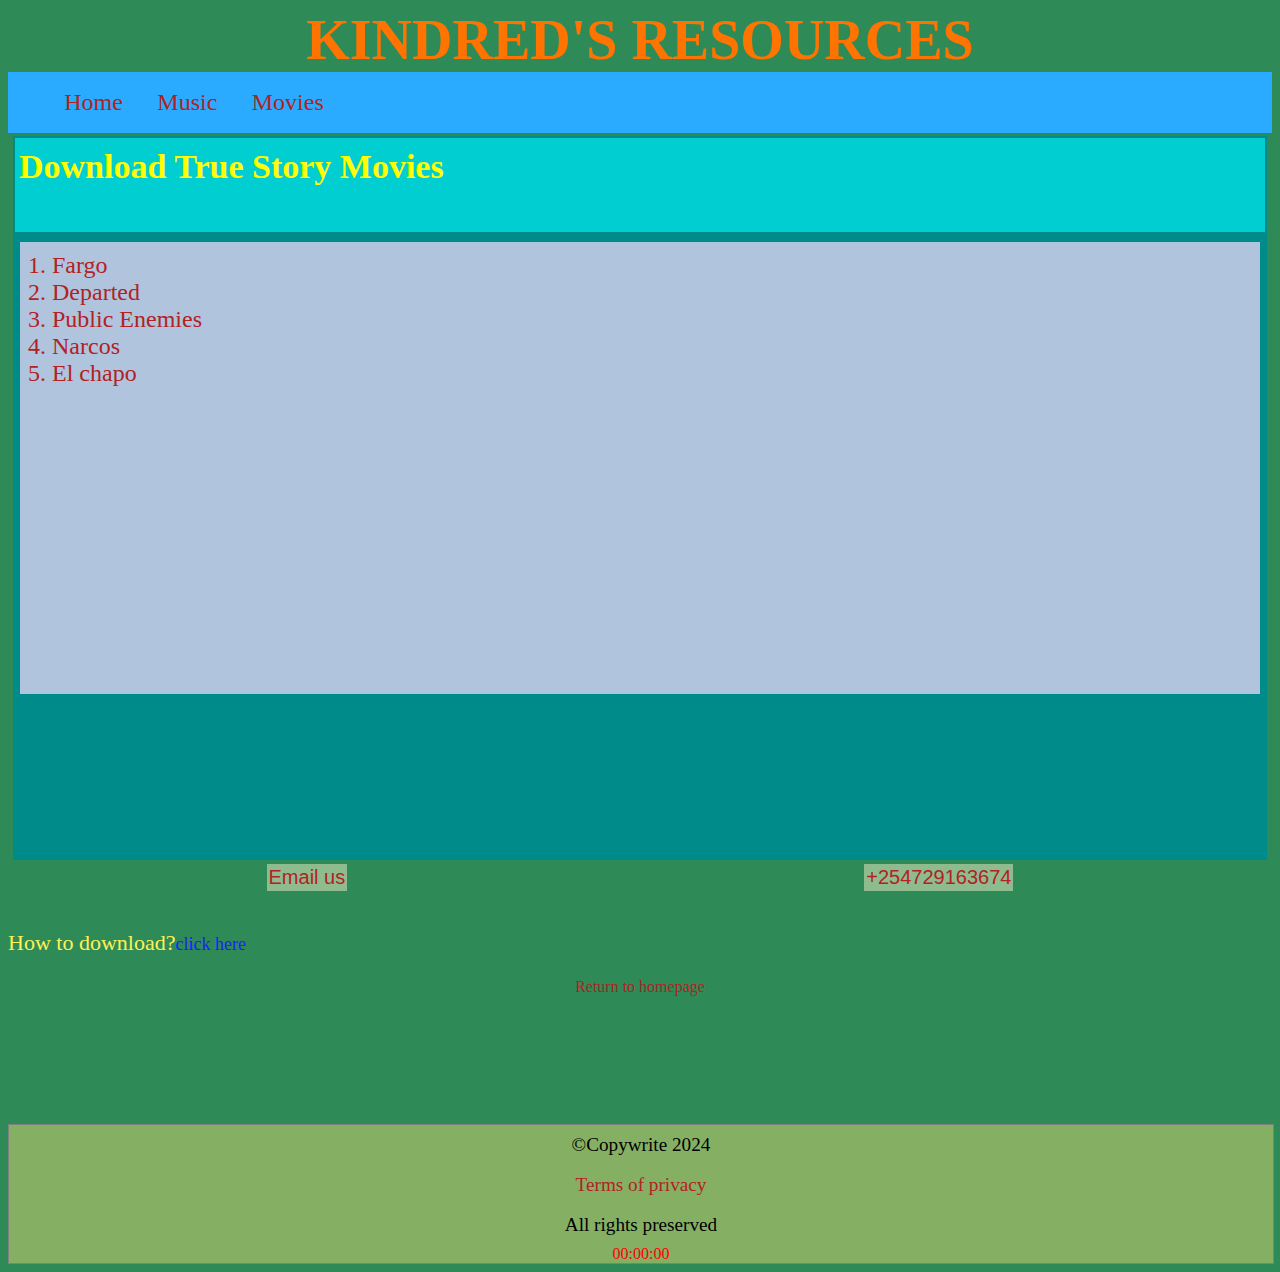
<file: truestory.html>
<!DOCTYPE html>
<html>
    <head>
       <link rel="stylesheet" type="text/css"href="style2.css">
       
       
  </head>
   <body>
     <div class="title">
         
      <h1>KINDRED'S RESOURCES</h1>    
         
     </div>
    
     <header>
         
         <div class="navigate">
             <ul>
                 <li><a href="index.html">Home</a></li>
                 <li><a href="music.html">Music</a></li>
                 <li><a href="movies.html">Movies</a></li>
                 
             </ul>
         </div>    
     </header>

          
   
   
     <section class="board">
         <div class="h2">
            <h2>Download True Story Movies</h2> 
         </div>


         <div class="list">             
         <div>
        <a href="#" id="m1">1. Fargo</a>
                 </div>
        <div>
       <a href="#" id="m2">2. Departed </a>
       </div>
       <div>
           <a href="#" id="m3">3. Public Enemies</a>
       </div>
       <div>
        
         <a href="#" id="m4">4. Narcos</a>
         </div>
         <div>
             <a href="#"id="m5">5. El chapo</a>
         </div>
         </div>
     </section>
     
     <section class="contacts">
     
     
     <div class="cts">
         <a href="mailto:stephenkindred0368@gmail.com">Email us</a>
        </div>
        <div class="cts">
         <a href="Tel:0729163674" type="Tel">+254729163674</a>
     </div>

 </section>
<p class="hlp">How to download?<a href="helpdownload.html">click here</a></p>
<p class="rtn"><a href="index.html">Return to homepage</a></p>

     <footer class="footer1">
        <div class="footer2">
        <div>
               <p class="prc">©Copywrite 2024</p>
            </div>
            <div>
                <p class="prc"><a href="privacy.html">Terms of privacy</a></p>   
           
            </div>
            <div>
            <p class="prc">All rights preserved</p>
            </div>
        
         
         <div class="time">
             <span id="hrs">00</span>
             <span>:</span>
             <span id="min">00</span>
             <span>:</span>
             <span id="sec">00</span>
         </div>
     </div>
     </footer>
     
     <script>
         let hrs= document.getElementById("hrs")
         let min= document.getElementById("min")
         let sec= document.getElementById("sec")
         
         setInterval(()=>{
         let time= new Date()
         
         hrs.innerHTML=time.getHours()
         min.innerHTML=time.getMinutes()
         sec.innerHTML=time.getSeconds()
         },1000)
         
         
     </script>
 </body>
 </html>
</file>
<file: style2.css>
.header{
    
    background:#db7f5bcd;
}
body{
    min-height: 130vh;
    background: seagreen;0vh;
    

        
   
}

@media(min-width:600px){
    
}
.title{
    display:flex;
    justify-content:center;
    
}
.container{
    background: #494cdbcd
    min-height: 100vh;
    width: 100%;
    padding:0;
}

h1{
    font-size:3.5rem;
    color:#ff7300;
    font-family:Times New Roman;
    margin:0 5.5%;
}
.navigate{
    min-height: 50px;
    padding:1px;
    align-items:center;
    justify-contet:center;
    background:#2babff;
    position: sticky;
    height: 100%;
}
.navigate li{
    font-size:1.5rem;
    font-family:Times New Roman;
    color:red;
    margin:5% 1%;
    display:inline;
    padding:3px 3px;

      
    }
header:hover{
    background-color: red;
}

li a{
    text-decoration:none;
    
}
    
.time{
    display:flex;
    justify-content:center;
    color:red;
}
    
    border:4px solid seagreen;
    border-radius:5px;
  
  
  

body{
	background: seagreen;
	height: 100vh;
}





.board{
	height: 80vh;
	background: darkcyan;
	margin: 3px 5px;
	padding: 2px;
}
h2{
	font-size: 34px;
	color: yellow;
	margin: 8px 2px;
	
	}
.h2{
	display: flex;
	background: darkturquoise;
	height: 10vh;
	padding: 2px;
  flex-direction:row;
  
	}

.list{
	display: flex;
	flex-direction: column;
	background: lightsteelblue;
	min-height: 60%;
	margin: 10px 5px;
	padding:10px 2px;


}
.list a{
	text-decoration: none;
	color: firebrick;
	font-size: 1.5rem;
	font-family: fantasy;
	padding: 4px;
	margin: 2px;



}
.contacts{
	
	min-height: 5vh;
	display: flex;
	justify-content: space-around;
	align-items: baseline;
	width: 100%;

}
a{
	text-decoration: none;
}
.cts{
	font-size: 20px;
	font-family: sans-serif;
	padding: 2px;
	margin: 1px;
	background: darkseagreen;

}

.hlp{
    font-size:22px;
    color:#fff155;
    font-family:serif;
    
}
.hlp a{
    color:#1523ff;
    font-size:18px;
    
}






.footer1{
    display: grid;
   
    height: 28vh;
    min-width: 100%;
    position: relative;
        


}
.footer2{
   border:1px solid grey;
  display:flex;
  flex-direction:column;
  bottom: ;
  align-items: center;
   gap:0;
   flex:1;
   padding:0;
   bottom:0;
   position: absolute;
   min-width: 100%;
    background: #e5d97379;

    
}
.prc{
    
    margin:0;
    padding:9px;
    font-size:1.2rem;
    bottom: 0;
 }
 .privacy, a{
   color: firebrick
}

.rtn a {
                text-decoration:none;
                font-color:darkblue;
                align-items:center;
                justify-content:center;
                display:flex;
            }
</file>
